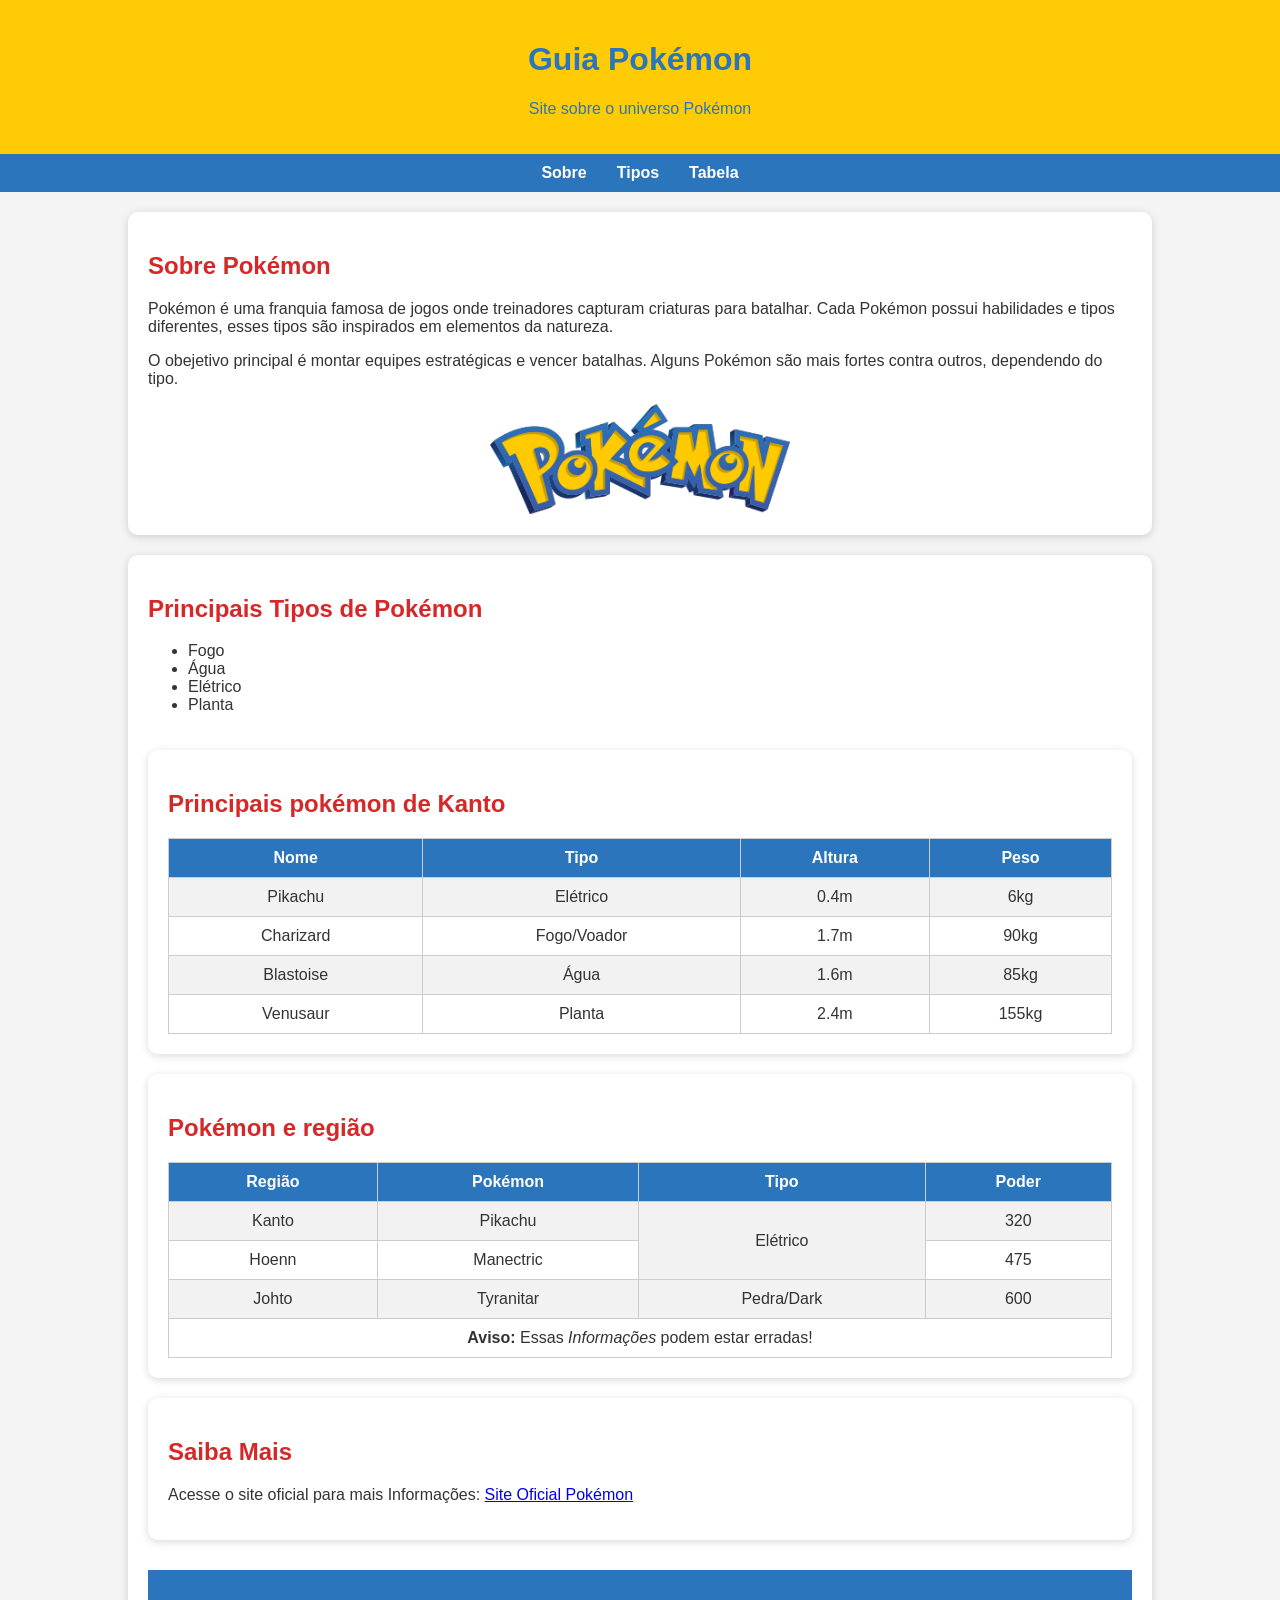
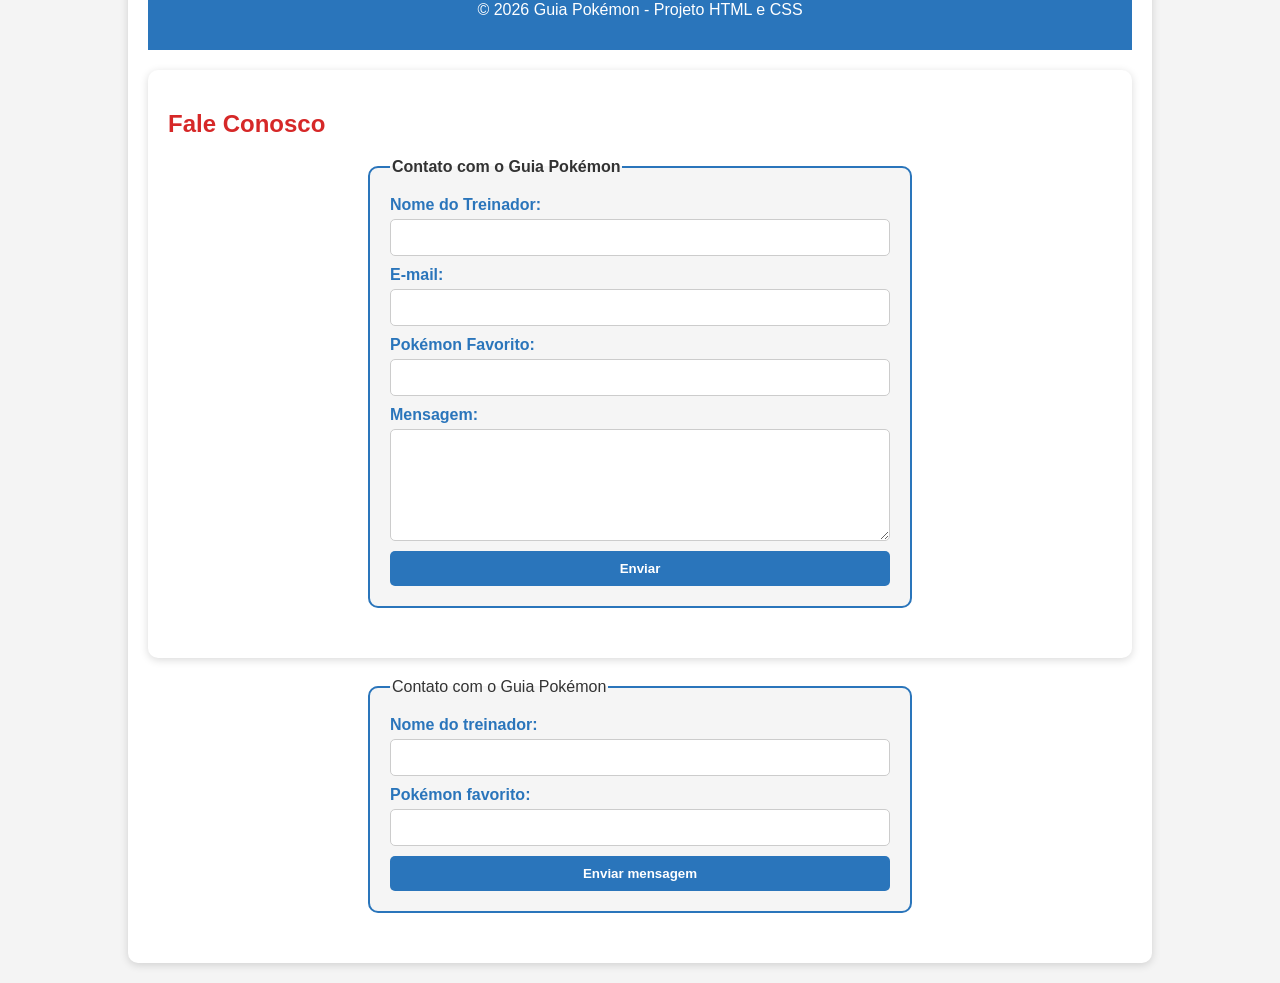
<file: index.html>
<!DOCTYPE html>
 <html lang="pt-br">
<head>
  <meta charset="utf-8">
    <title> Guia pokémon </title>
    <link rel="stylesheet" href="css/style.css">
  </head>
    <body>
    <header>
      <h1>Guia Pokémon</h1>
        <p>Site sobre o universo Pokémon</p>
    </header>

    <nav>
        <ul>
            <li><a href="#sobre">Sobre</a></li>
            <li><a href="#tipos">Tipos</a></li>
            <li><a href="#tabela">Tabela</a></li>
        </ul>
    </nav>

    <main>
        <section id="sobre">
   
      <h2>Sobre Pokémon</h2>

      <p>
        Pokémon é uma franquia famosa de jogos onde treinadores capturam criaturas
        para batalhar. Cada Pokémon possui habilidades e tipos diferentes, esses
        tipos são inspirados em elementos da natureza.
      </p>

      <p>
        O obejetivo principal é montar equipes estratégicas e vencer batalhas.
        Alguns Pokémon são mais fortes contra outros, dependendo do tipo.
      </p>

        <img src="./imagens/logo_pokemon.png" width="300" alt="Logo da franquia">
       </section>

       <section id="tipos">
      <h2>Principais Tipos de Pokémon</h2>
    <table>
      <ul>
        <li>Fogo</li>
        <li>Água</li>
        <li>Elétrico</li>
        <li>Planta</li>
      </ul>
    </section>
  </table>
    <section>

    <h2>Principais pokémon de Kanto</h2>
    <table border="1">
      <tr>
        <th>Nome</th>
        <th>Tipo</th>
        <th>Altura</th>
        <th>Peso</th>
      </tr>
  
       <tr>
        <td>Pikachu</td>
        <td>Elétrico</td>
        <td>0.4m</td>
        <td>6kg</td>
      </tr>

      <tr>
        <td>Charizard</td>
        <td>Fogo/Voador</td>
        <td>1.7m</td>
        <td>90kg</td>
      </tr>

      <tr>
        <td>Blastoise</td>
        <td>Água</td>
        <td>1.6m</td>
        <td>85kg</td>
      </tr>

      <tr>
        <td>Venusaur</td>
        <td>Planta</td>
        <td>2.4m</td>
        <td>155kg</td>
      </tr>
    </table>
        </section>

   <section>

<h2>Pokémon e região</h2>

    <!-- o <table> é o elemento mais complexo do exemplo. -->
    <table border="1">
        <!-- <tr> (Table Row) cria a linha. Para pensarmos em colunas, temos que 
         antes pensarmos em linha, então, sempre terá uma linha -->
        
        <tr>
            <!-- <th> (Table Header) cria as celulas como cabeçalho. Dessa forma, os conteúdos dessas
             células serão renderizados em negrito e centralizados. -->
            <th>Região</th>
            <th>Pokémon</th>
            <th>Tipo</th>
            <th>Poder</th>
        </tr>
        <tr>
            <!-- <td> (Table Data) preenche as células com o conteúdo informado. -->
            <td>Kanto</td>
            <td>Pikachu</td>

            <!-- Expandindo/esticando verticalmente para ocupar o espaço de duas linhas -->
            <td rowspan="2">Elétrico</td>
            
            <td>320</td>
        </tr>
        <tr>
            <td>Hoenn</td>
            <td>Manectric</td>

            <!-- Removido o dado que será ocupado pela definição anterior. 
            <td> Avançado </td>       -->

            <td>475</td>
        </tr>
        <tr>
            <td>Johto</td>
            <td>Tyranitar</td>
            <td>Pedra/Dark</td>
            <td>600</td>
        </tr>

        <tr>
            <td colspan="4" align="center">
                <strong>Aviso:</strong> Essas <i>Informações</i> podem estar erradas!
            </td>
        </tr>

    </table>
</section>
   <section>
        
    <h2>Saiba Mais</h2>

    <p>
        Acesse o site oficial para mais Informações:
        <a href="https://www.pokemon.com.br" target="_blank">Site Oficial Pokémon</a>
    </p>
    </section>
<footer>
    <p>&copy; 2026 Guia Pokémon - Projeto HTML e CSS</p>
</footer>
<section id="contato">

    <h2>Fale Conosco</h2>

    <fieldset class="caixa-contato">
        <legend><strong>Contato com o Guia Pokémon</strong></legend>

        <form action="#" method="POST">

            <label for="nome">Nome do Treinador:</label>
            <input type="text" id="nome" name="nome" required>

            <label for="email">E-mail:</label>
            <input type="email" id="email" name="email" required>

            <label for="pokemon">Pokémon Favorito:</label>
            <input type="text" id="pokemon" name="pokemon">

            <label for="mensagem">Mensagem:</label>
            <textarea id="mensagem" name="mensagem" rows="6" required></textarea>

            <button type="submit" id="btn-enviar">Enviar</button>

        </form>
    </fieldset>

    </section>
    <fieldset class="caixa-contato">

<legend>
Contato com o Guia Pokémon
</legend>

<form>

<label>
Nome do treinador:
</label>

<input type="text">


<label>
Pokémon favorito:
</label>

<input type="text">


<button id="btn-enviar">
Enviar mensagem
</button>

</form>

    </fieldset>
    </main>
  </body>    
</html>
</file>
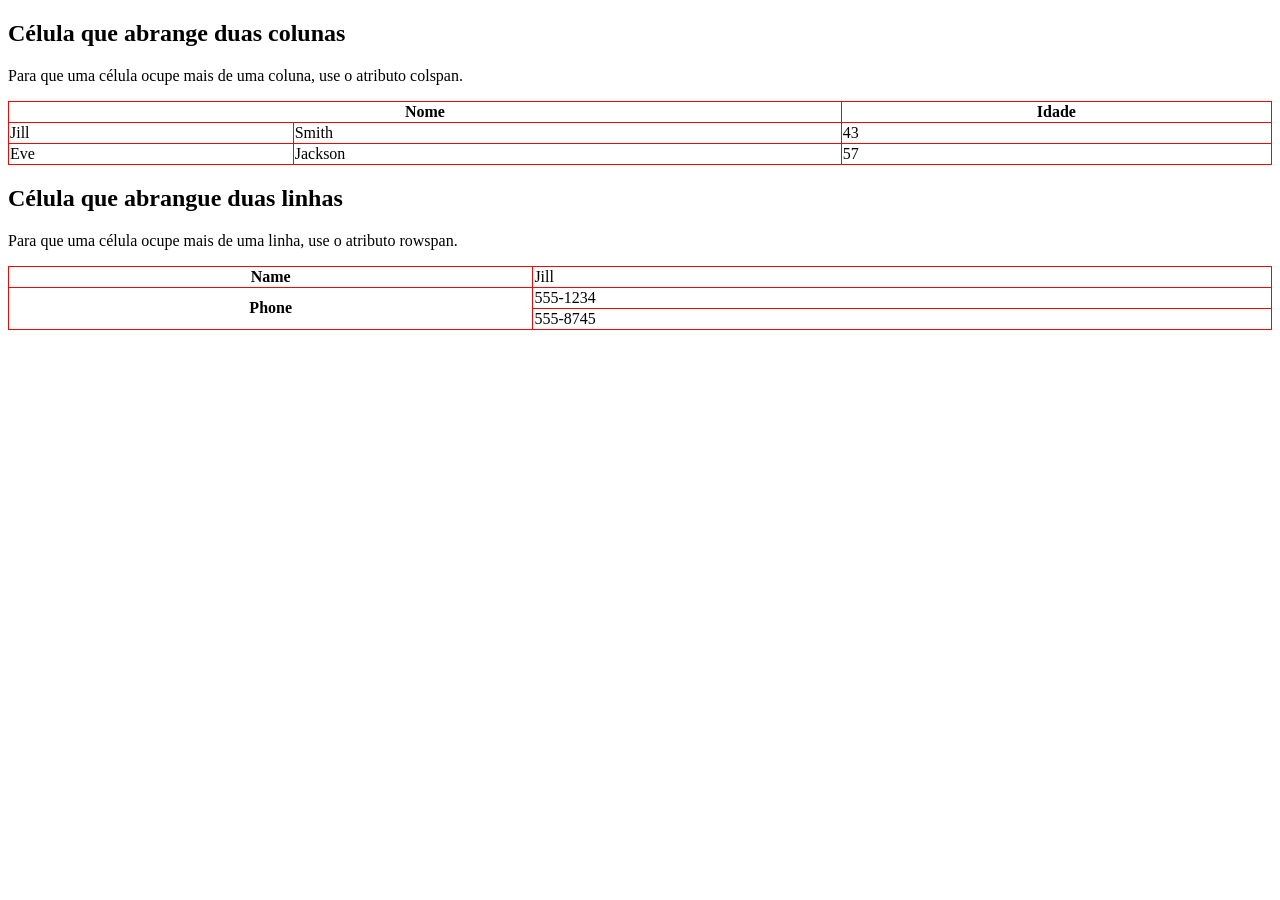
<file: tabela/index.html>
<!DOCTYPE html>
<html>
    <head>
        <style>
            table,th,td {
                border: 1px solid black;
                border-collapse: collapse;
            }
        </style>
    </head>
    </body>

    <body>

        <h2>Célula que abrange duas colunas</h2>
        <p>Para que uma célula ocupe mais de uma
            coluna, use o atributo colspan.
        </p>

        <table style="width:100%">
            <tr>
                <th colspan="2">Nome</th>
                <th>Idade</th>
            </tr>
            <tr>
                <td>Jill</td>
                <td>Smith</td>
                <td>43</td>
            </tr>
            <tr>
                <td>Eve</td>
                <td>Jackson</td>
                <td>57</td>
            </tr>
        </table>

        <head>
            <style>
            table, th, td {
              border: 1px solid rgb(245, 5, 5);
              border-collapse: collapse;
            }
            </style>
            </head>
            <body>
            
            <h2>Célula que abrangue duas linhas</h2>
            <p>Para que uma célula ocupe mais de uma
                linha, use o atributo rowspan.
            </p>
            
            <table style="width:100%">
              <tr>
                <th>Name</th>
                <td>Jill</td>
              </tr>
              <tr>
                <th rowspan="2">Phone</th>
                <td>555-1234</td>
              </tr>
              <tr>
                <td>555-8745</td>
              </tr>
     </table>
     </body>
</html>
</file>
<file: css/style.css>
body{
    font-family: Arial, Helvetica, sans-serif;
    background:#f4f4f4;
    color:#333;
    margin:0;
}

header{
    background:#ffcb05;
    color:#2a75bb;
    text-align:center;
    padding:20px;
}

nav{
    background:#2a75bb;
    padding:10px;
}

nav ul{
    list-style:none;
    display:flex;
    justify-content:center;
    gap:30px;
    margin:0;
    padding:0;
}

nav a{
    color:white;
    text-decoration:none;
    font-weight:bold;
}

nav a:hover{
    color:#ffcb05;
}

main{
    width:80%;
    margin:auto;
}

section{
    background:white;
    padding:20px;
    margin:20px 0;
    border-radius:10px;
    box-shadow:0 2px 8px rgba(0,0,0,.15);
}

h1{
    color:#2a75bb;
}

h2{
    color:#d62828;
}

img{
    display:block;
    margin:auto;
}

table{
    width:100%;
    border-collapse:collapse;
}

th{
    background:#2a75bb;
    color:white;
}

th,td{
    border:1px solid #ccc;
    padding:10px;
    text-align:center;
}

tr:nth-child(even){
    background:#f2f2f2;
}

footer{
    background:#2a75bb;
    color:white;
    text-align:center;
    padding:15px;
    margin-top:30px;
}
/* ===== Formulário ===== */

.caixa-contato {
    background-color: #f5f5f5;
    border: 2px solid #2a75bb;
    border-radius: 10px;
    padding: 20px;

    max-width: 500px;
    margin: 0 auto 30px auto;
}

.caixa-contato label,
.caixa-contato input,
.caixa-contato textarea {
    display: block;
    width: 100%;
    margin-bottom: 10px;
    box-sizing: border-box;
}

.caixa-contato label {
    font-weight: bold;
    color: #2a75bb;
    margin-bottom: 5px;
}

.caixa-contato input,
.caixa-contato textarea {
    padding: 10px;
    border: 1px solid #ccc;
    border-radius: 5px;
}

#btn-enviar {
    display: block;
    width: 100%;
    background-color: #ffcb05;
    color: #2a75bb;
    border: none;
    padding: 12px;
    border-radius: 5px;
    font-weight: bold;
    cursor: pointer;
}

#btn-enviar:hover {
    background-color: #f5b700;
}
.caixa-contato{

background-color:#f5f5f5;

border:2px solid #2a75bb;

padding:20px;

margin-bottom:30px;

}


#btn-enviar{

background-color:#2a75bb;

color:white;

border:none;

padding:10px 20px;

cursor:pointer;

}
</file>
